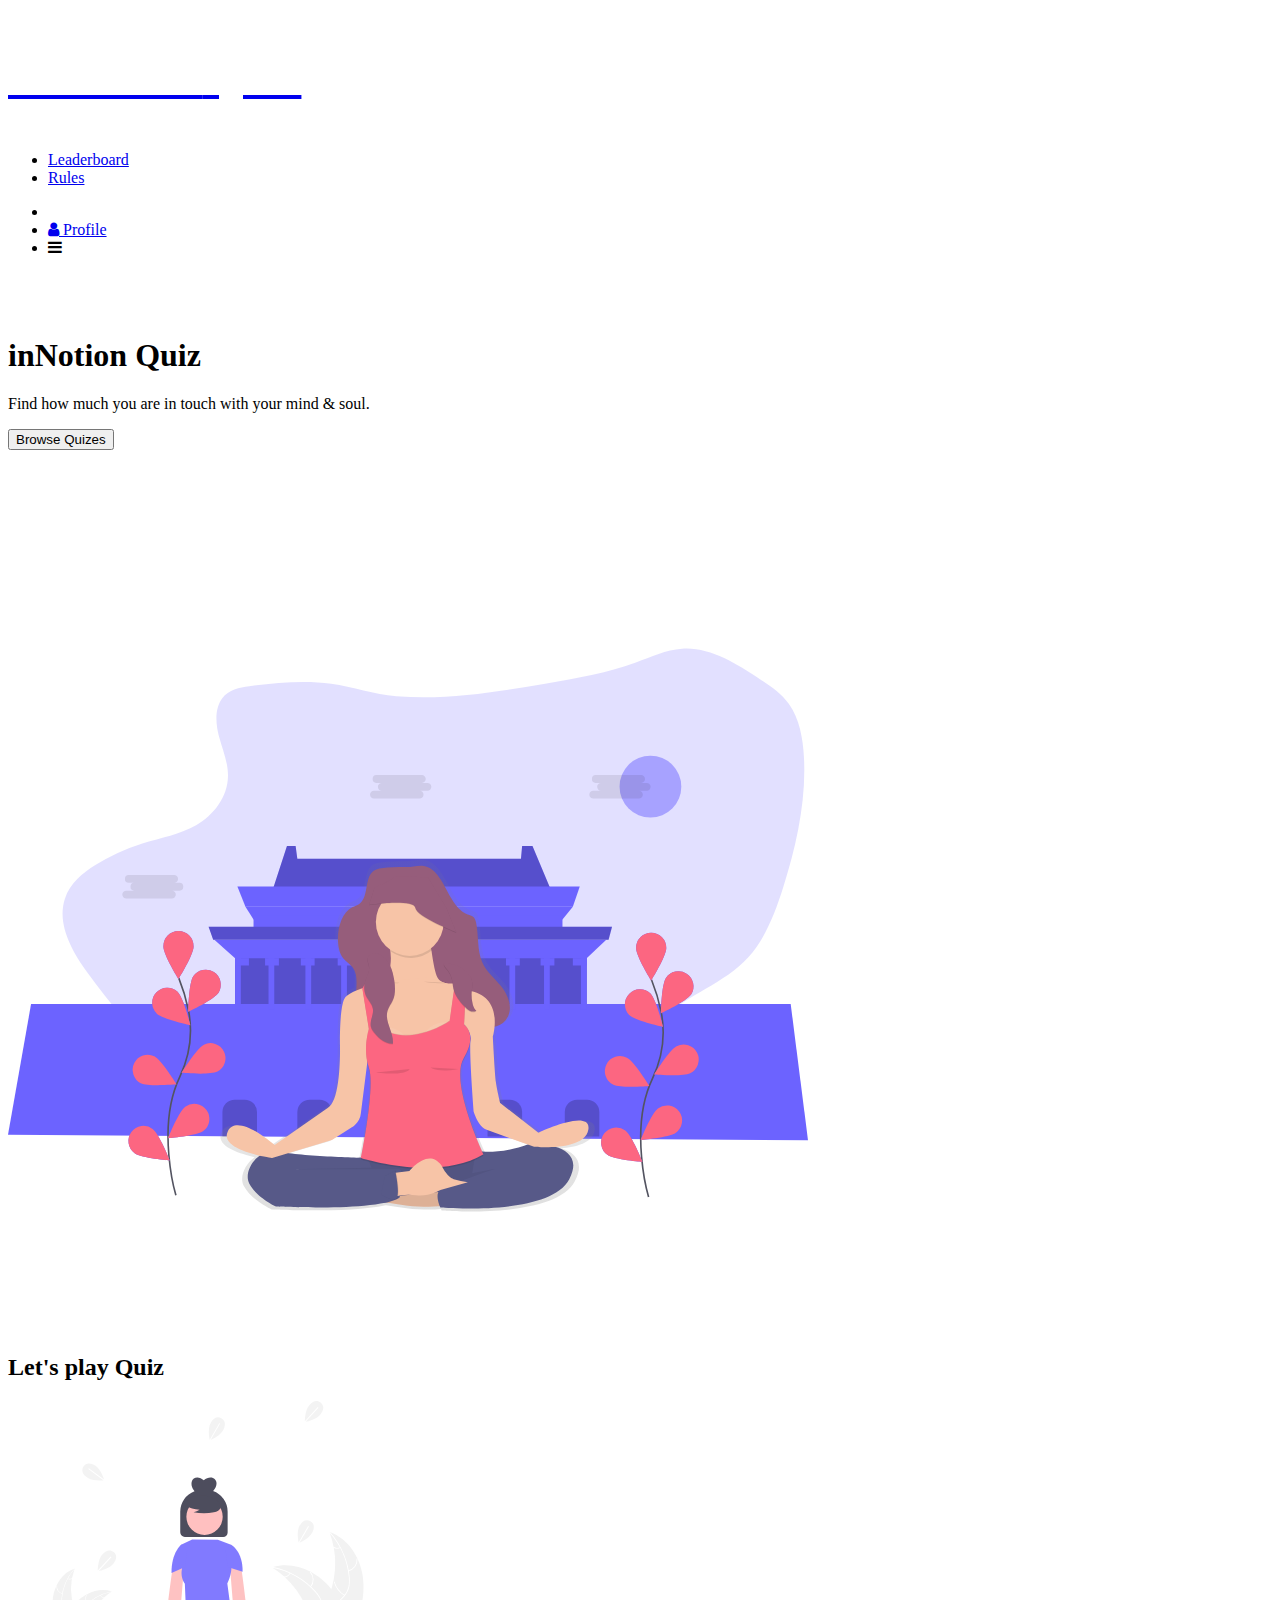
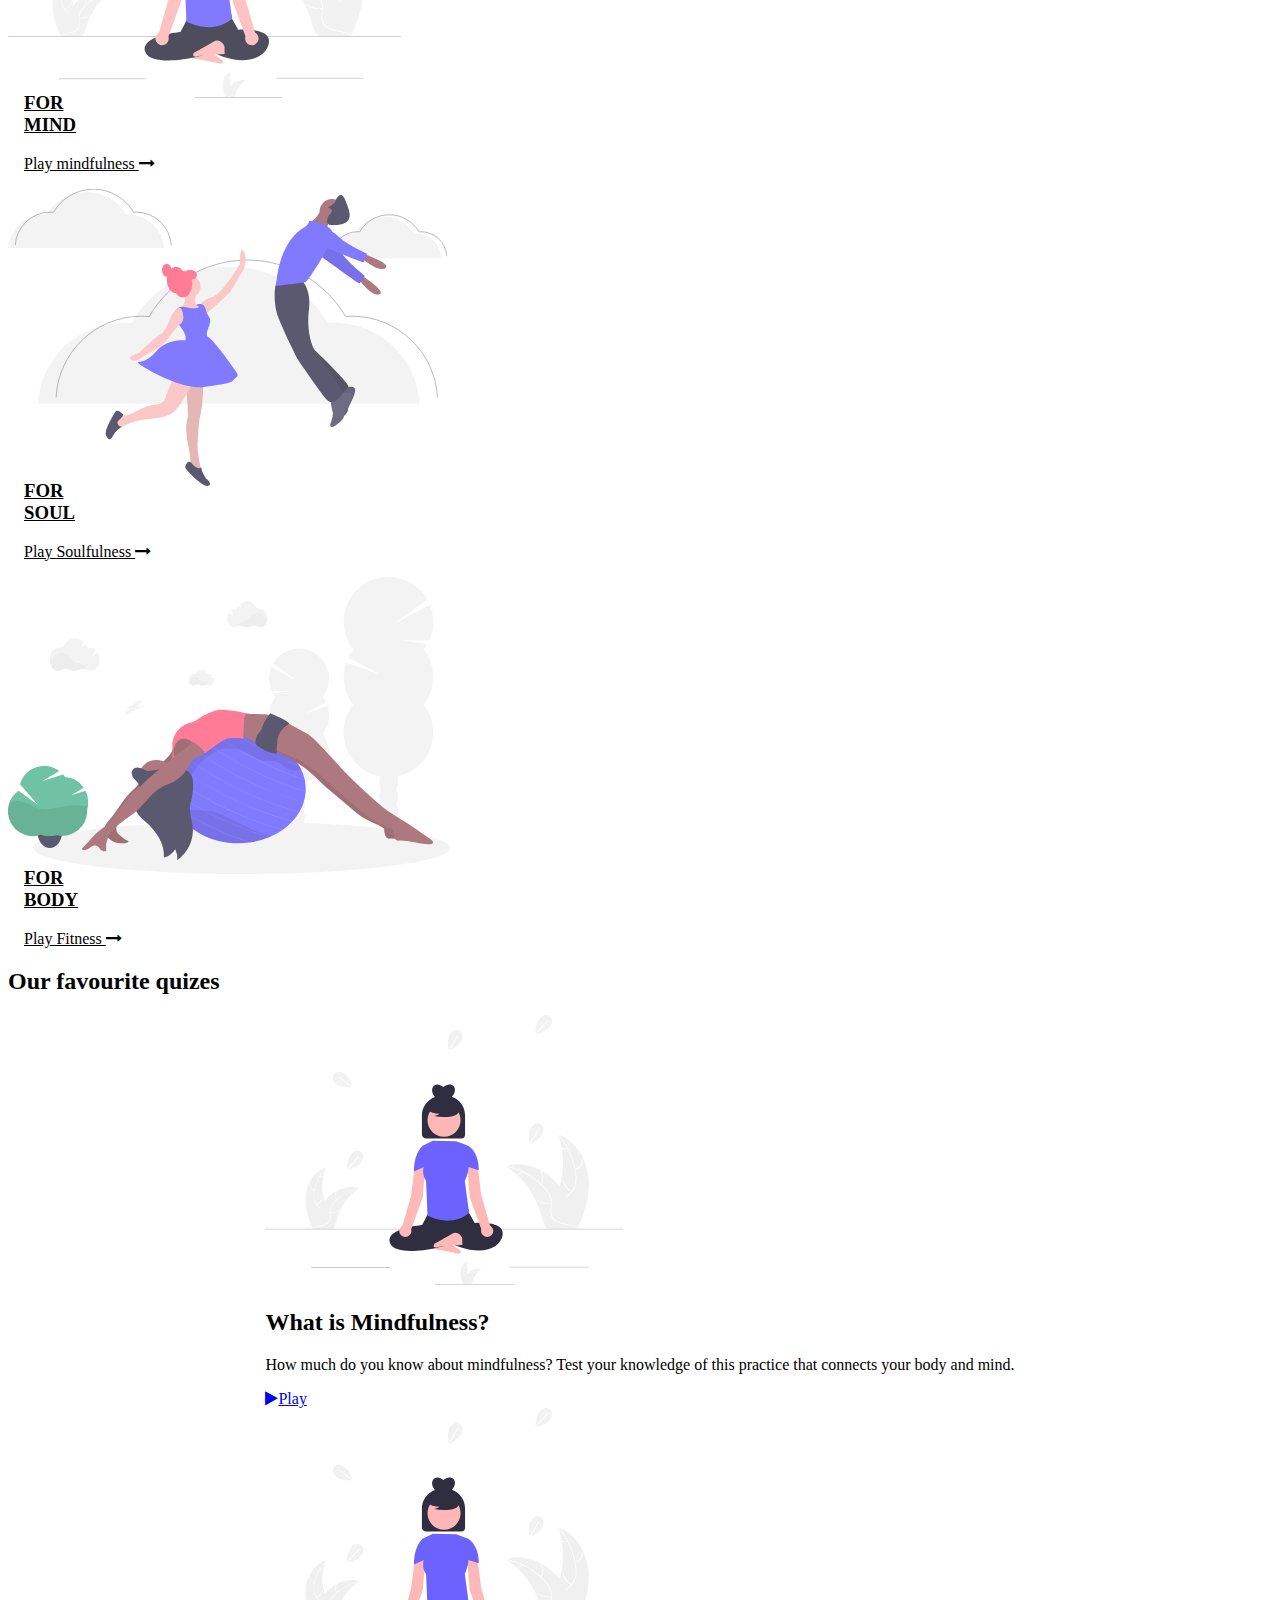
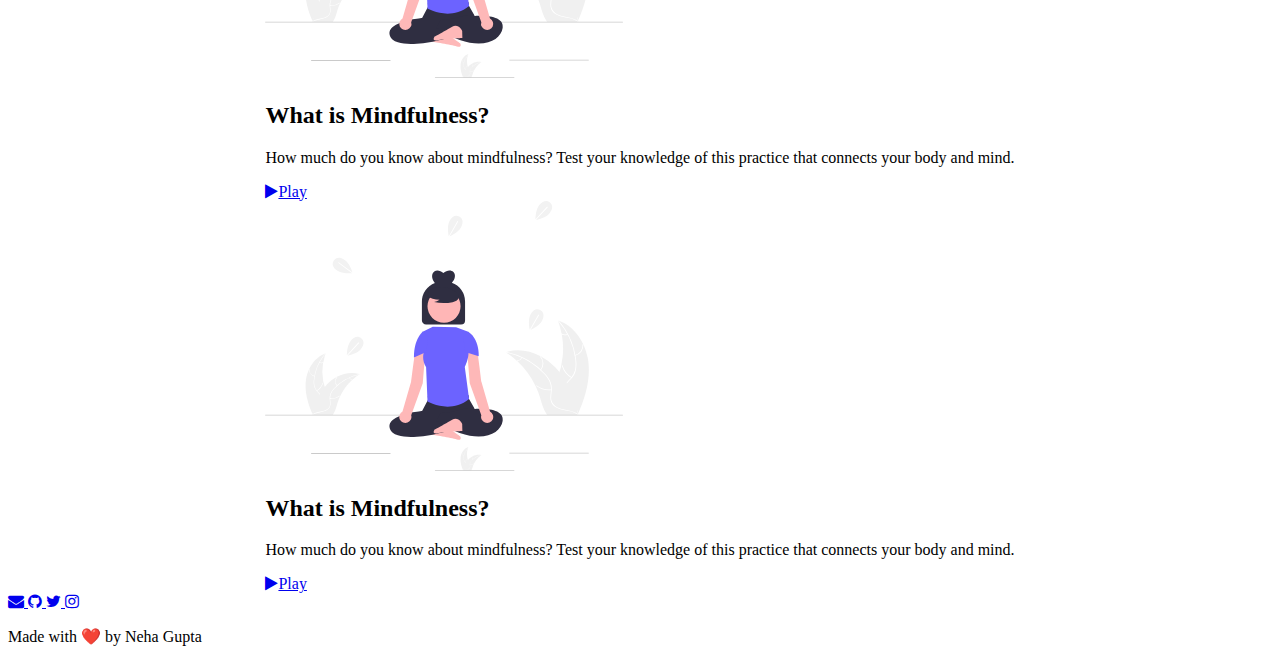
<file: index.html>
<!DOCTYPE html>
<html lang="en">
  <head>
    <meta charset="UTF-8" />
    <meta http-equiv="X-UA-Compatible" content="IE=edge" />
    <meta name="viewport" content="width=device-width, initial-scale=1.0" />
    <link rel="stylesheet" href="https://cdnjs.cloudflare.com/ajax/libs/font-awesome/4.7.0/css/font-awesome.css" />
    <link rel="stylesheet" href="https://innotion-ui-library.netlify.app/in-notion.css" />
    <link rel="stylesheet" href="global.css" />
    <script src="scripts/app.js" defer></script>
    <title>inNotion Quiz</title>
  </head>
  <body class="content">
    <div class="header header-grid fixed-header row-flex">
      <nav class="navbar row-flex">
        <a class="m-l-3" href="/"
          ><h3 class="logo">in.notion <span class="text-shd">Quiz</span></h3></a
        >
        <ul class="nav-items row-flex no-bullet">
          <li class="btn nav-link-btn h3 m-v-2 m-r-3"><a href="javascript:void(0)">Leaderboard</a></li>
          <li class="btn nav-link-btn h3 m-v-2 m-r-3"><a href="pages/rules.html">Rules</a></li>
        </ul>

        <ul class="row-flex no-bullet">
          <li class="dark-mode icon-toggle icon-btn rd-bdr grid-ctr colored-text m-r-3"></li>
          <li class="nav-icon-btn icon-btn rd-bdr grid-ctr wt-text m-r-3">
            <a href="pages/signin.html" class="grid-ctr">
              <i class="fa fa-user" aria-hidden="true"></i>
              <span class="nav-icon-text h6 cursor wt-text">Profile</span>
            </a>
          </li>
          <li class="hamburger icon-toggle icon-btn rd-bdr grid-ctr colored-text m-r-3">
            <i class="fa fa-bars" aria-hidden="true"></i>
          </li>
        </ul>
      </nav>
    </div>
    <header class="site-header row-flex p-t-3 p-h-1 m-b-5">
      <div class="introduction m-h-1">
        <h1 class="title lg-text">inNotion <span class="colored-text lg-text bg h1 text-stroke">Quiz</span></h1>
        <p class="description h3 m-t-3">Find how much you are in touch with your mind & soul.</p>
        <a href="#categories"><button class="btn primary-btn m-v-2">Browse Quizes</button></a>
      </div>
      <img class="site-img" src="assets/mindfulness.svg" alt="mindfulness" />
    </header>
    <main class="m-auto">
      <section id="categories" class="section centered-text grid-ctr w-95p m-t-3 m-b-5">
        <h2 class="title colored-text h1 m-v-1">
          <span class="circle"></span>Let's play <span class="complementary-color-text">Quiz</span>
        </h2>
        <div class="quiz-category-container grid-3-col full-wd m-v-2 m-b-5">
          <a href="pages/rules.html" class="quiz-category-item cursor left-text p-2 m-v-2 m-h-3">
            <div class="quiz-category-media">
              <img class="quiz-category-img" src="assets/meditation.svg" alt="meditation" />
            </div>
            <div class="quiz-category-action">
              <h3 class="title quiz-categorys-title left-text h1">FOR <br />MIND</h3>
              <p class="cursor quiz-category-btn green-content w-80p h3 p-05">
                Play mindfulness <i class="fa fa-long-arrow-right" aria-hidden="true"></i>
              </p>
            </div>
          </a>
          <a href="pages/rules.html" class="quiz-category-item cursor left-text p-2 m-v-2 m-h-3">
            <div class="quiz-category-media">
              <img class="quiz-category-img" src="assets/fly.svg" alt="fly" />
            </div>
            <div class="quiz-category-action">
              <h3 class="title quiz-categorys-title left-text h1">FOR <br />SOUL</h3>
              <p class="cursor quiz-category-btn yellow-content w-80p h3 p-05">
                Play Soulfulness <i class="fa fa-long-arrow-right" aria-hidden="true"></i>
              </p>
            </div>
          </a>
          <a href="pages/rules.html" class="quiz-category-item cursor left-text p-2 m-v-2 m-h-3">
            <div class="quiz-category-media">
              <img class="quiz-category-img" src="assets/stability.svg" alt="stability" />
            </div>
            <div class="quiz-category-action">
              <h3 class="title quiz-categorys-title left-text h1">FOR <br />BODY</h3>
              <p class="cursor quiz-category-btn blue-content w-80p h3 p-05">
                Play Fitness <i class="fa fa-long-arrow-right" aria-hidden="true"></i>
              </p>
            </div>
          </a>
        </div>
      </section>
      <section class="section games-section centered-text grid-ctr">
        <h2 class="title colored-text h1 m-v-2"><span class="circle"></span>Our favourite quizes</h2>
        <div class="container games-grid grid-resp-col w-80p p-v-2">
          <div class="card vd-card left-text col-flex flex-start w-30rm m-2">
            <img class="card-img full-wd" src="assets/meditation.svg" alt="meditation" />
            <div class="card-header-text col-flex flex-start text-wrap p-2">
              <h2 class="card-title colored-text h3 m-b-1">What is Mindfulness?</h2>
              <p class="sub-heading m-b-1">
                How much do you know about mindfulness? Test your knowledge of this practice that connects your body and
                mind.
              </p>
            </div>
            <div class="card-actions p-2 row-flex full-wd">
              <div class="card-btns">
                <a href="pages/rules.html" class="btn primary-btn m-r-1">
                  <i class="fa fa-play" aria-hidden="true"></i><span class="p-l-1">Play</span>
                </a>
              </div>
            </div>
          </div>
          <div class="card vd-card left-text col-flex flex-start w-30rm m-2">
            <img class="card-img full-wd" src="assets/meditation.svg" alt="meditation" />
            <div class="card-header-text col-flex flex-start text-wrap p-2">
              <h2 class="card-title colored-text h3 m-b-1">What is Mindfulness?</h2>
              <p class="sub-heading m-b-1">
                How much do you know about mindfulness? Test your knowledge of this practice that connects your body and
                mind.
              </p>
            </div>
            <div class="card-actions p-2 row-flex full-wd">
              <div class="card-btns">
                <a href="pages/rules.html" class="btn primary-btn m-r-1">
                  <i class="fa fa-play" aria-hidden="true"></i><span class="p-l-1">Play</span>
                </a>
              </div>
            </div>
          </div>
          <div class="card vd-card left-text col-flex flex-start w-30rm m-2">
            <img class="card-img full-wd" src="assets/meditation.svg" alt="meditation" />
            <div class="card-header-text col-flex flex-start text-wrap p-2">
              <h2 class="card-title colored-text h3 m-b-1">What is Mindfulness?</h2>
              <p class="sub-heading m-b-1">
                How much do you know about mindfulness? Test your knowledge of this practice that connects your body and
                mind.
              </p>
            </div>
            <div class="card-actions p-2 row-flex full-wd">
              <div class="card-btns">
                <a href="pages/rules.html" class="btn primary-btn m-r-1">
                  <i class="fa fa-play" aria-hidden="true"></i><span class="p-l-1">Play</span>
                </a>
              </div>
            </div>
          </div>
        </div>
      </section>
    </main>
    <footer class="quiz-footer p-3 m-t-3 row-flex no-wrap">
      <div class="contact-socials m-v-1 m-r-3">
        <a class="icon-btn footer-icon sub-heading p-1" href="mailto:nehaguptang.ng@gmail.com">
          <i class="fa fa-envelope" title="envelope" alt="envelope"></i>
        </a>
        <a class="icon-btn footer-icon sub-heading p-1" href="https://www.github.com/nayyyhaa">
          <i class="fa fa-github" title="github" alt="github"></i>
        </a>
        <a class="icon-btn footer-icon sub-heading p-1" href="https://www.twitter.com/nayyyhaa">
          <i class="fa fa-twitter" title="twitter" alt="twitter"></i>
        </a>
        <a class="icon-btn footer-icon sub-heading p-1" href="https://www.instagram.com/nehacode">
          <i class="fa fa-instagram" title="instagram" alt="instagram"></i>
        </a>
      </div>
      <p>Made with ❤️ by Neha Gupta</p>
    </footer>
  </body>
</html>
</file>
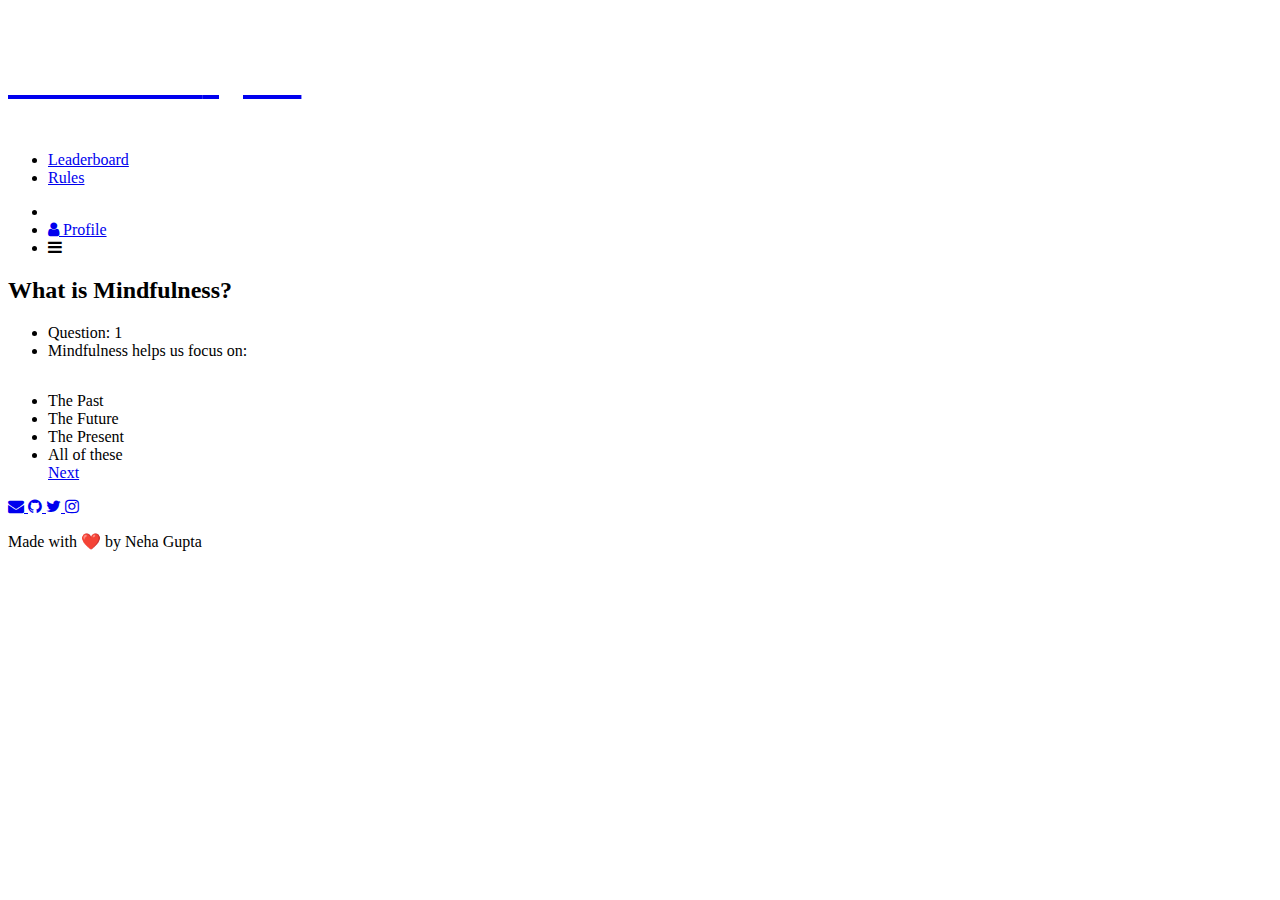
<file: pages/question.html>
<!DOCTYPE html>
<html lang="en">
  <head>
    <meta charset="UTF-8" />
    <meta http-equiv="X-UA-Compatible" content="IE=edge" />
    <meta name="viewport" content="width=device-width, initial-scale=1.0" />
    <link rel="stylesheet" href="https://cdnjs.cloudflare.com/ajax/libs/font-awesome/4.7.0/css/font-awesome.css" />
    <link rel="stylesheet" href="https://innotion-ui-library.netlify.app/in-notion.css" />
    <link rel="stylesheet" href="../global.css" />
    <script src="../scripts/app.js" defer></script>
    <script src="../scripts/question.js" defer></script>
    <title>inNotion Quiz | Sign Up</title>
  </head>
  <body class="content">
    <div class="header header-grid fixed-header row-flex">
      <nav class="navbar row-flex">
        <a class="m-l-3" href="/"
          ><h3 class="logo">in.notion <span class="text-shd">Quiz</span></h3></a
        >
        <ul class="nav-items row-flex no-bullet">
          <li class="btn nav-link-btn h3 m-v-2 m-r-3"><a href="javascript:void(0)">Leaderboard</a></li>
          <li class="btn nav-link-btn h3 m-v-2 m-r-3"><a href="rules.html">Rules</a></li>
        </ul>

        <ul class="row-flex no-bullet">
          <li class="dark-mode icon-toggle icon-btn rd-bdr grid-ctr colored-text m-r-3"></li>
          <li class="nav-icon-btn icon-btn rd-bdr grid-ctr wt-text m-r-3">
            <a href="signin.html" class="grid-ctr">
              <i class="fa fa-user" aria-hidden="true"></i>
              <span class="nav-icon-text h6 cursor wt-text">Profile</span>
            </a>
          </li>
          <li class="hamburger icon-toggle icon-btn rd-bdr grid-ctr colored-text m-r-3">
            <i class="fa fa-bars" aria-hidden="true"></i>
          </li>
        </ul>
      </nav>
    </div>
    <main class="form-content full-wd grid-ctr m-auto p-h-2 p-v-5">
      <h2 class="title colored-text h1 m-v-2 centered-text"><span class="circle"></span>What is Mindfulness?</h2>
      <div class="form-card w-50rm col-flex">
        <ul class="card question-card left-text no-bullet row-flex text-wrap box-shd w-50rm m-v-2 p-h-2 p-v-4">
          <li class="sub-heading left-text w-95p m-b-1">Question: 1</li>
          <li class="question w-95p m-b-2">Mindfulness helps us focus on:</li>
          <li class="option cursor w-95p p-1 m-b-1">The Past</li>
          <li class="option cursor w-95p p-1 m-b-1">The Future</li>
          <li class="option cursor w-95p p-1 m-b-1">The Present</li>
          <li class="option cursor w-95p p-1 m-b-1">All of these</li>
          <a href="result.html" class="btn primary-btn centered-text w-95p m-h-1">
            <span>Next</span>
          </a>
        </ul>
      </div>
    </main>
    <footer class="quiz-footer p-3 m-t-3 row-flex no-wrap">
      <div class="contact-socials m-v-1 m-r-3">
        <a class="icon-btn footer-icon sub-heading p-1" href="mailto:nehaguptang.ng@gmail.com">
          <i class="fa fa-envelope" title="envelope" alt="envelope"></i>
        </a>
        <a class="icon-btn footer-icon sub-heading p-1" href="https://www.github.com/nayyyhaa">
          <i class="fa fa-github" title="github" alt="github"></i>
        </a>
        <a class="icon-btn footer-icon sub-heading p-1" href="https://www.twitter.com/nayyyhaa">
          <i class="fa fa-twitter" title="twitter" alt="twitter"></i>
        </a>
        <a class="icon-btn footer-icon sub-heading p-1" href="https://www.instagram.com/nehacode">
          <i class="fa fa-instagram" title="instagram" alt="instagram"></i>
        </a>
      </div>
      <p>Made with ❤️ by Neha Gupta</p>
    </footer>
  </body>
</html>
</file>
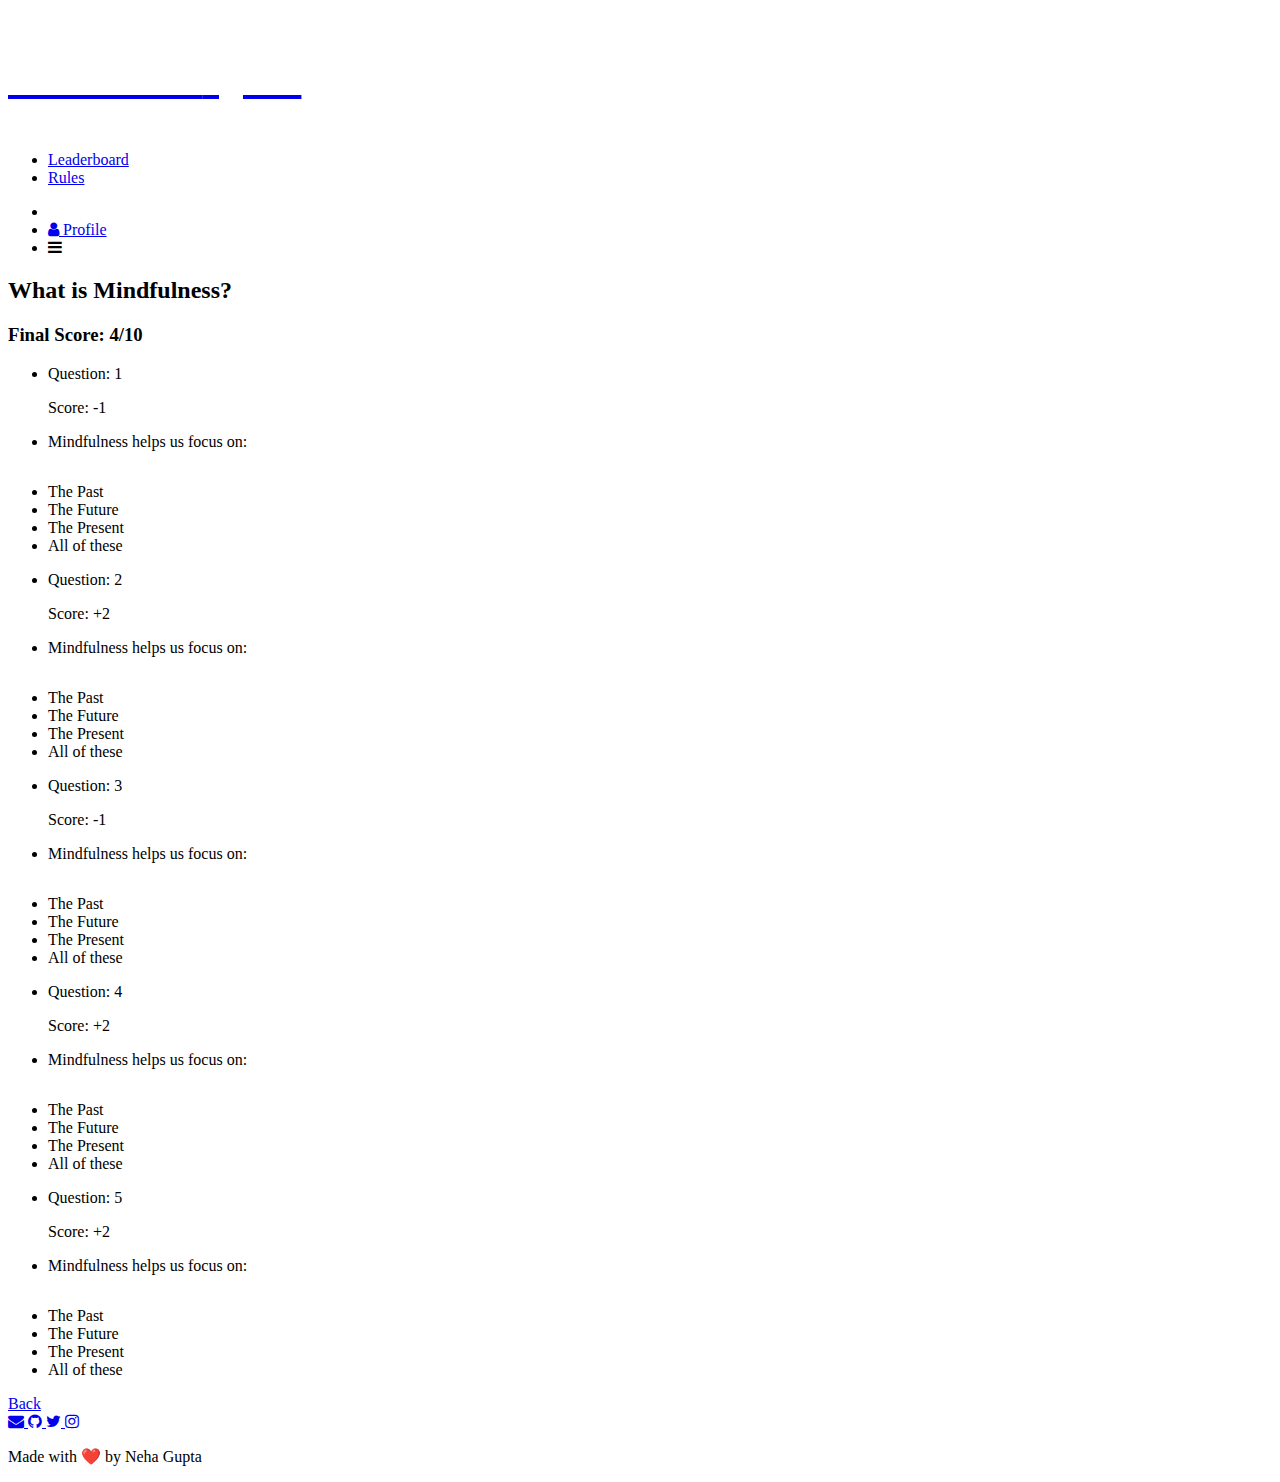
<file: pages/result.html>
<!DOCTYPE html>
<html lang="en">
  <head>
    <meta charset="UTF-8" />
    <meta http-equiv="X-UA-Compatible" content="IE=edge" />
    <meta name="viewport" content="width=device-width, initial-scale=1.0" />
    <link rel="stylesheet" href="https://cdnjs.cloudflare.com/ajax/libs/font-awesome/4.7.0/css/font-awesome.css" />
    <link rel="stylesheet" href="https://innotion-ui-library.netlify.app/in-notion.css" />
    <link rel="stylesheet" href="../global.css" />
    <script src="../scripts/app.js" defer></script>
    <title>inNotion Quiz | Sign Up</title>
  </head>
  <body class="content">
    <div class="header header-grid fixed-header row-flex">
      <nav class="navbar row-flex">
        <a class="m-l-3" href="/"
          ><h3 class="logo">in.notion <span class="text-shd">Quiz</span></h3></a
        >
        <ul class="nav-items row-flex no-bullet">
          <li class="btn nav-link-btn h3 m-v-2 m-r-3"><a href="javascript:void(0)">Leaderboard</a></li>
          <li class="btn nav-link-btn h3 m-v-2 m-r-3"><a href="rules.html">Rules</a></li>
        </ul>

        <ul class="row-flex no-bullet">
          <li class="dark-mode icon-toggle icon-btn rd-bdr grid-ctr colored-text m-r-3"></li>
          <li class="nav-icon-btn icon-btn rd-bdr grid-ctr wt-text m-r-3">
            <a href="signin.html" class="grid-ctr">
              <i class="fa fa-user" aria-hidden="true"></i>
              <span class="nav-icon-text h6 cursor wt-text">Profile</span>
            </a>
          </li>
          <li class="hamburger icon-toggle icon-btn rd-bdr grid-ctr colored-text m-r-3">
            <i class="fa fa-bars" aria-hidden="true"></i>
          </li>
        </ul>
      </nav>
    </div>
    <main class="form-content full-wd grid-ctr m-auto p-h-2 p-v-5">
      <h2 class="title colored-text m-v-1"><span class="circle"></span>What is Mindfulness?</h2>
      <h3 class="h2 m-v-2">Final Score: 4/10</h3>
      <div class="form-card w-50rm col-flex">
        <ul class="card question-card left-text no-bullet row-flex text-wrap box-shd w-50rm m-v-2 p-h-2 p-v-4">
          <li class="questions-heading w-95p m-b-1 row-flex">
            <p class="sub-heading">Question: 1</p>
            <p class="sub-heading">Score: <span class="red-text">-1</span></p>
          </li>
          <li class="question w-95p m-b-2">Mindfulness helps us focus on:</li>
          <li class="w-95p red-content p-1 m-b-1">The Past</li>
          <li class="option w-95p p-1 m-b-1">The Future</li>
          <li class="w-95p green-content p-1 m-b-1">The Present</li>
          <li class="option w-95p p-1 m-b-1">All of these</li>
        </ul>
        <ul class="card question-card left-text no-bullet row-flex text-wrap box-shd w-50rm m-v-2 p-h-2 p-v-4">
          <li class="questions-heading w-95p m-b-1 row-flex">
            <p class="sub-heading">Question: 2</p>
            <p class="sub-heading">Score: <span class="green-text">+2</span></p>
          </li>
          <li class="question w-95p m-b-2">Mindfulness helps us focus on:</li>
          <li class="option w-95p p-1 m-b-1">The Past</li>
          <li class="option w-95p p-1 m-b-1">The Future</li>
          <li class="w-95p green-content p-1 m-b-1">The Present</li>
          <li class="option w-95p p-1 m-b-1">All of these</li>
        </ul>
        <ul class="card question-card left-text no-bullet row-flex text-wrap box-shd w-50rm m-v-2 p-h-2 p-v-4">
          <li class="questions-heading w-95p m-b-1 row-flex">
            <p class="sub-heading">Question: 3</p>
            <p class="sub-heading">Score: <span class="red-text">-1</span></p>
          </li>
          <li class="question w-95p m-b-2">Mindfulness helps us focus on:</li>
          <li class="w-95p red-content p-1 m-b-1">The Past</li>
          <li class="option w-95p p-1 m-b-1">The Future</li>
          <li class="w-95p green-content p-1 m-b-1">The Present</li>
          <li class="option w-95p p-1 m-b-1">All of these</li>
        </ul>
        <ul class="card question-card left-text no-bullet row-flex text-wrap box-shd w-50rm m-v-2 p-h-2 p-v-4">
          <li class="questions-heading w-95p m-b-1 row-flex">
            <p class="sub-heading">Question: 4</p>
            <p class="sub-heading">Score: <span class="green-text">+2</span></p>
          </li>
          <li class="question w-95p m-b-2">Mindfulness helps us focus on:</li>
          <li class="option w-95p p-1 m-b-1">The Past</li>
          <li class="option w-95p p-1 m-b-1">The Future</li>
          <li class="w-95p green-content p-1 m-b-1">The Present</li>
          <li class="option w-95p p-1 m-b-1">All of these</li>
        </ul>
        <ul class="card question-card left-text no-bullet row-flex text-wrap box-shd w-50rm m-v-2 p-h-2 p-v-4">
          <li class="questions-heading w-95p m-b-1 row-flex">
            <p class="sub-heading">Question: 5</p>
            <p class="sub-heading">Score: <span class="green-text">+2</span></p>
          </li>
          <li class="question w-95p m-b-2">Mindfulness helps us focus on:</li>
          <li class="option w-95p p-1 m-b-1">The Past</li>
          <li class="option w-95p p-1 m-b-1">The Future</li>
          <li class="w-95p green-content p-1 m-b-1">The Present</li>
          <li class="option w-95p p-1 m-b-1">All of these</li>
        </ul>
        <a href="/" class="btn primary-btn centered-text w-80p m-t-3">
          <span>Back</span>
        </a>
      </div>
    </main>
    <footer class="quiz-footer p-3 m-t-3 row-flex no-wrap">
      <div class="contact-socials m-v-1 m-r-3">
        <a class="icon-btn footer-icon sub-heading p-1" href="mailto:nehaguptang.ng@gmail.com">
          <i class="fa fa-envelope" title="envelope" alt="envelope"></i>
        </a>
        <a class="icon-btn footer-icon sub-heading p-1" href="https://www.github.com/nayyyhaa">
          <i class="fa fa-github" title="github" alt="github"></i>
        </a>
        <a class="icon-btn footer-icon sub-heading p-1" href="https://www.twitter.com/nayyyhaa">
          <i class="fa fa-twitter" title="twitter" alt="twitter"></i>
        </a>
        <a class="icon-btn footer-icon sub-heading p-1" href="https://www.instagram.com/nehacode">
          <i class="fa fa-instagram" title="instagram" alt="instagram"></i>
        </a>
      </div>
      <p>Made with ❤️ by Neha Gupta</p>
    </footer>
  </body>
</html>
</file>
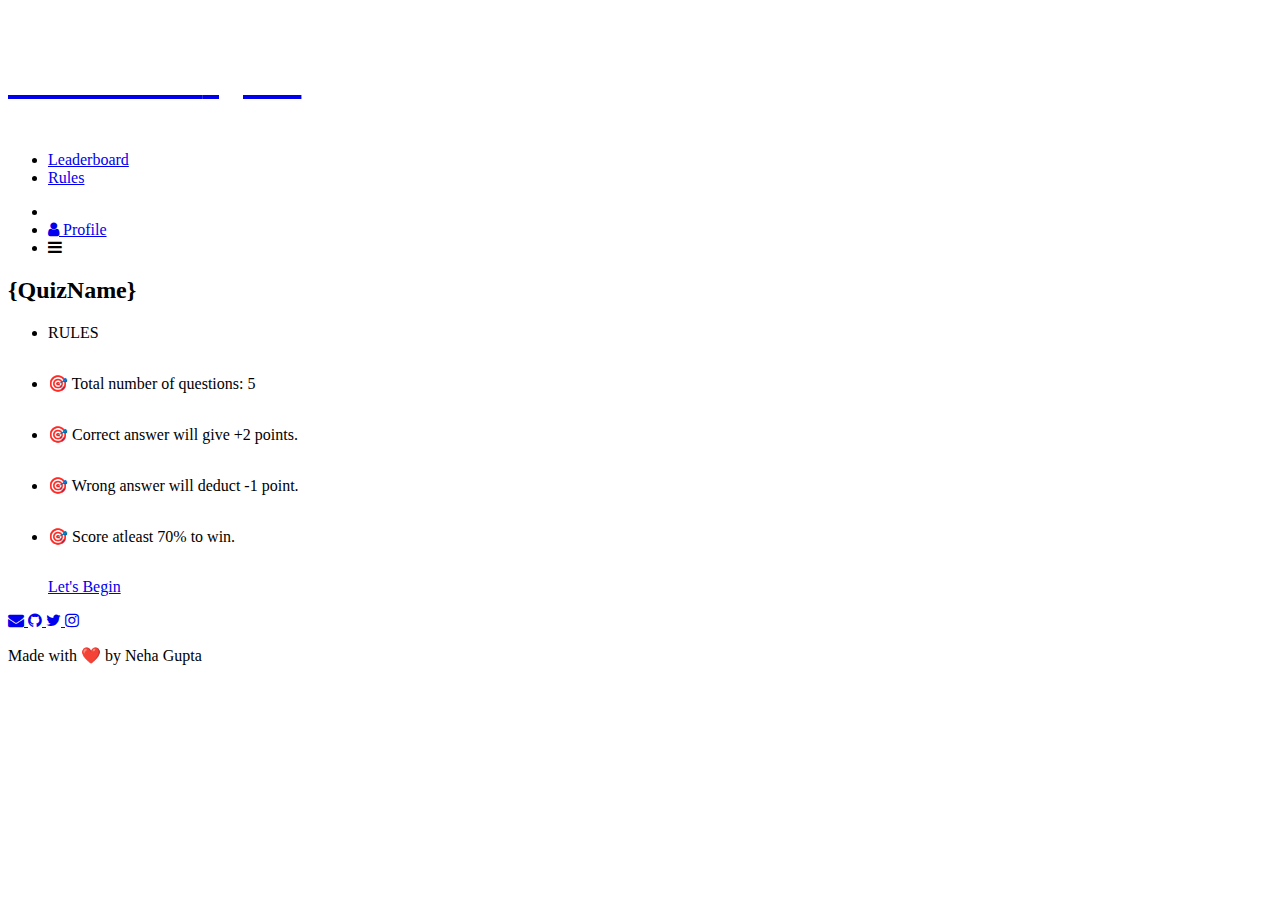
<file: pages/rules.html>
<!DOCTYPE html>
<html lang="en">
  <head>
    <meta charset="UTF-8" />
    <meta http-equiv="X-UA-Compatible" content="IE=edge" />
    <meta name="viewport" content="width=device-width, initial-scale=1.0" />
    <link rel="stylesheet" href="https://cdnjs.cloudflare.com/ajax/libs/font-awesome/4.7.0/css/font-awesome.css" />
    <link rel="stylesheet" href="https://innotion-ui-library.netlify.app/in-notion.css" />
    <link rel="stylesheet" href="../global.css" />
    <script src="../scripts/app.js" defer></script>
    <script src="../scripts/login.js" defer></script>
    <title>inNotion Quiz | Rules</title>
  </head>
  <body class="content">
    <div class="header header-grid fixed-header row-flex">
      <nav class="navbar row-flex">
        <a class="m-l-3" href="/"
          ><h3 class="logo">in.notion <span class="text-shd">Quiz</span></h3></a
        >
        <ul class="nav-items row-flex no-bullet">
          <li class="btn nav-link-btn h3 m-v-2 m-r-3"><a href="javascript:void(0)">Leaderboard</a></li>
          <li class="btn nav-link-btn h3 m-v-2 m-r-3"><a href="javascript:void(0)">Rules</a></li>
        </ul>

        <ul class="row-flex no-bullet">
          <li class="dark-mode icon-toggle icon-btn rd-bdr grid-ctr colored-text m-r-3"></li>
          <li class="nav-icon-btn icon-btn rd-bdr grid-ctr wt-text m-r-3">
            <a href="signin.html" class="grid-ctr">
              <i class="fa fa-user" aria-hidden="true"></i>
              <span class="nav-icon-text h6 cursor wt-text">Profile</span>
            </a>
          </li>
          <li class="hamburger icon-toggle icon-btn rd-bdr grid-ctr colored-text m-r-3">
            <i class="fa fa-bars" aria-hidden="true"></i>
          </li>
        </ul>
      </nav>
    </div>
    <main class="form-content full-wd grid-ctr m-auto p-v-5">
      <h2 class="title colored-text h1 m-v-2"><span class="circle"></span>{QuizName}</h2>
      <div class="form-card w-40rm col-flex">
        <ul class="card left-text no-bullet row-flex text-wrap box-shd w-40rm p-h-2 p-v-4">
          <li class="colored-text h2 title m-b-2">RULES</li>
          <li class="w-95p m-b-2">🎯 Total number of questions: 5</li>
          <li class="w-95p m-b-2">🎯 Correct answer will give <span class="green-text">+2 points</span>.</li>
          <li class="w-95p m-b-2">🎯 Wrong answer will deduct <span class="red-text">-1 point</span>.</li>
          <li class="w-95p m-b-2">🎯 Score atleast 70% to win.</li>
          <a href="question.html" class="btn primary-btn centered-text w-95p m-h-1">
            <span>Let's Begin</span>
          </a>
        </ul>
      </div>
    </main>
    <footer class="quiz-footer p-3 m-t-3 row-flex no-wrap">
      <div class="contact-socials m-v-1 m-r-3">
        <a class="icon-btn footer-icon sub-heading p-1" href="mailto:nehaguptang.ng@gmail.com">
          <i class="fa fa-envelope" title="envelope" alt="envelope"></i>
        </a>
        <a class="icon-btn footer-icon sub-heading p-1" href="https://www.github.com/nayyyhaa">
          <i class="fa fa-github" title="github" alt="github"></i>
        </a>
        <a class="icon-btn footer-icon sub-heading p-1" href="https://www.twitter.com/nayyyhaa">
          <i class="fa fa-twitter" title="twitter" alt="twitter"></i>
        </a>
        <a class="icon-btn footer-icon sub-heading p-1" href="https://www.instagram.com/nehacode">
          <i class="fa fa-instagram" title="instagram" alt="instagram"></i>
        </a>
      </div>
      <p>Made with ❤️ by Neha Gupta</p>
    </footer>
  </body>
</html>
</file>
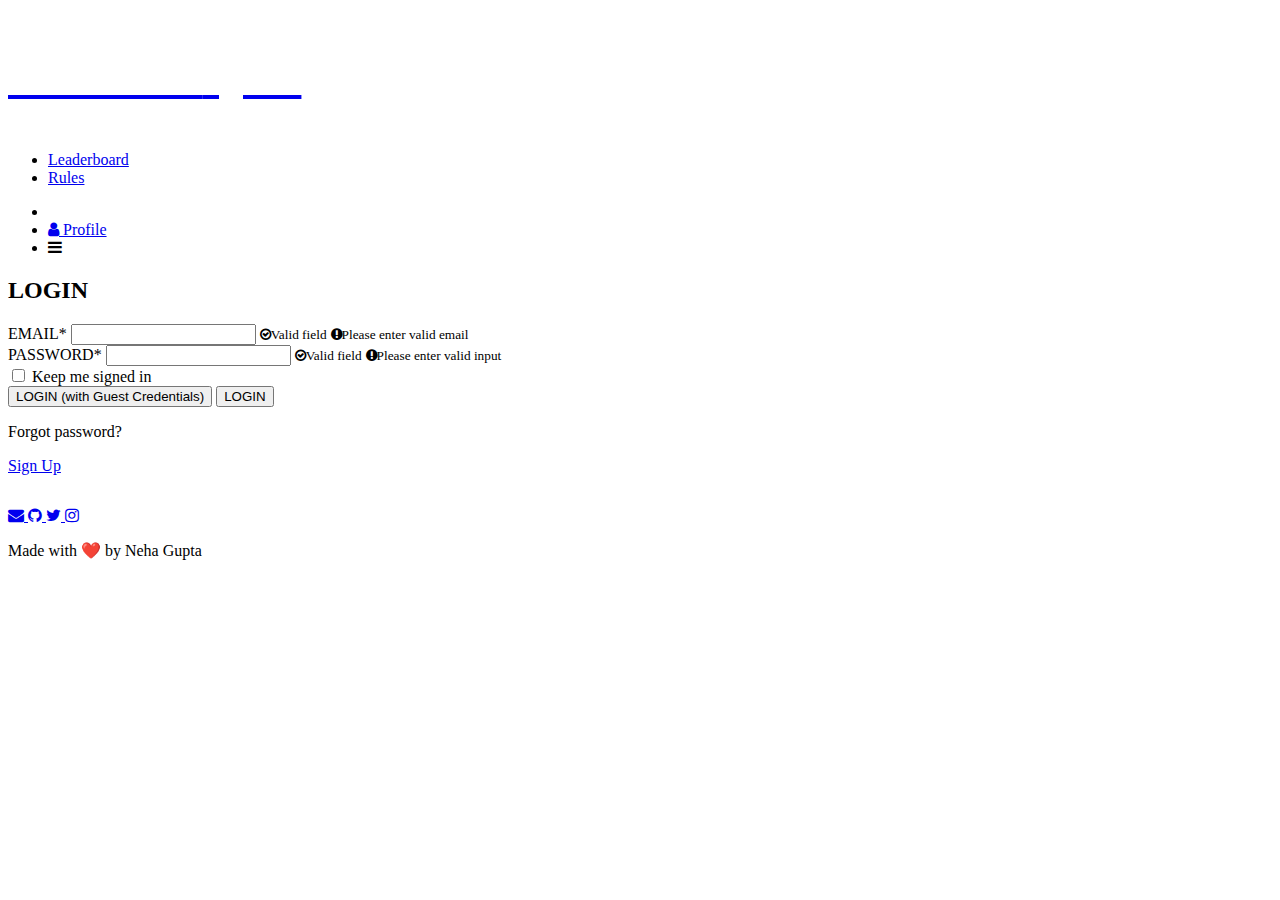
<file: pages/signin.html>
<!DOCTYPE html>
<html lang="en">
  <head>
    <meta charset="UTF-8" />
    <meta http-equiv="X-UA-Compatible" content="IE=edge" />
    <meta name="viewport" content="width=device-width, initial-scale=1.0" />
    <link rel="stylesheet" href="https://cdnjs.cloudflare.com/ajax/libs/font-awesome/4.7.0/css/font-awesome.css" />
    <link rel="stylesheet" href="https://innotion-ui-library.netlify.app/in-notion.css" />
    <link rel="stylesheet" href="../global.css" />
    <script src="../scripts/app.js" defer></script>
    <script src="../scripts/login.js" defer></script>
    <title>inNotion Quiz | Login</title>
  </head>
  <body class="content">
    <div class="header header-grid fixed-header row-flex">
      <nav class="navbar row-flex">
        <a class="m-l-3" href="/"
          ><h3 class="logo">in.notion <span class="text-shd">Quiz</span></h3></a
        >
        <ul class="nav-items row-flex no-bullet">
          <li class="btn nav-link-btn h3 m-v-2 m-r-3"><a href="javascript:void(0)">Leaderboard</a></li>
          <li class="btn nav-link-btn h3 m-v-2 m-r-3"><a href="rules.html">Rules</a></li>
        </ul>

        <ul class="row-flex no-bullet">
          <li class="dark-mode icon-toggle icon-btn rd-bdr grid-ctr colored-text m-r-3"></li>
          <li class="nav-icon-btn icon-btn rd-bdr grid-ctr wt-text m-r-3">
            <a href="signin.html" class="grid-ctr">
              <i class="fa fa-user" aria-hidden="true"></i>
              <span class="nav-icon-text h6 cursor wt-text">Profile</span>
            </a>
          </li>
          <li class="hamburger icon-toggle icon-btn rd-bdr grid-ctr colored-text m-r-3">
            <i class="fa fa-bars" aria-hidden="true"></i>
          </li>
        </ul>
      </nav>
    </div>
    <main class="login-content full-wd grid-ctr m-auto p-h-2 p-v-5">
      <h2 class="title colored-text h1 m-v-2"><span class="circle"></span>LOGIN</h2>
      <div class="login-card w-40rm col-flex">
        <form
          class="card form-card validate-form left-text row-flex text-wrap box-shd w-40rm p-h-1 p-v-2 m-2"
          novalidate=""
        >
          <div class="field col-flex w-95p">
            <label class="m-v-1" for="email">EMAIL<span class="mandatory-field">*</span></label>
            <input type="email" class="input p-07" id="email" required="" />
            <small class="form-validation-msg success-msg green-text"
              ><i class="fa fa-check-circle-o" aria-hidden="true"></i>Valid field</small
            >
            <small class="form-validation-msg error-msg red-text"
              ><i class="fa fa-exclamation-circle" aria-hidden="true"></i>Please enter valid email</small
            >
          </div>
          <div class="field col-flex w-95p">
            <label class="m-v-1" for="upassword">PASSWORD<span class="mandatory-field">*</span></label>
            <input type="password" class="input p-07" id="upassword" required="" />
            <small class="form-validation-msg success-msg green-text"
              ><i class="fa fa-check-circle-o" aria-hidden="true"></i>Valid field</small
            >
            <small class="form-validation-msg error-msg red-text"
              ><i class="fa fa-exclamation-circle" aria-hidden="true"></i>Please enter valid input</small
            >
          </div>
          <div class="field full-wd m-1">
            <input class="checkbox-input m-r-1" type="checkbox" id="terms" required="" />
            <label class="m-v-1" for="terms">Keep me signed in</label>
          </div>
          <button type="submit" class="btn primary-outline-btn w-95p m-1">
            <span>LOGIN (with Guest Credentials)</span>
          </button>
          <button type="submit" class="btn primary-btn w-95p m-1">
            <span>LOGIN</span>
          </button>
        </form>
        <div class="login-actions row-flex m-b-2 full-wd">
          <p class="cursor">Forgot password?</p>
          <p><a href="signup.html" class="colored-text underlined-text">Sign Up</a></p>
        </div>
      </div>
    </main>
    <footer class="quiz-footer p-3 m-t-3 row-flex no-wrap">
      <div class="contact-socials m-v-1 m-r-3">
        <a class="icon-btn footer-icon sub-heading p-1" href="mailto:nehaguptang.ng@gmail.com">
          <i class="fa fa-envelope" title="envelope" alt="envelope"></i>
        </a>
        <a class="icon-btn footer-icon sub-heading p-1" href="https://www.github.com/nayyyhaa">
          <i class="fa fa-github" title="github" alt="github"></i>
        </a>
        <a class="icon-btn footer-icon sub-heading p-1" href="https://www.twitter.com/nayyyhaa">
          <i class="fa fa-twitter" title="twitter" alt="twitter"></i>
        </a>
        <a class="icon-btn footer-icon sub-heading p-1" href="https://www.instagram.com/nehacode">
          <i class="fa fa-instagram" title="instagram" alt="instagram"></i>
        </a>
      </div>
      <p>Made with ❤️ by Neha Gupta</p>
    </footer>
  </body>
</html>
</file>
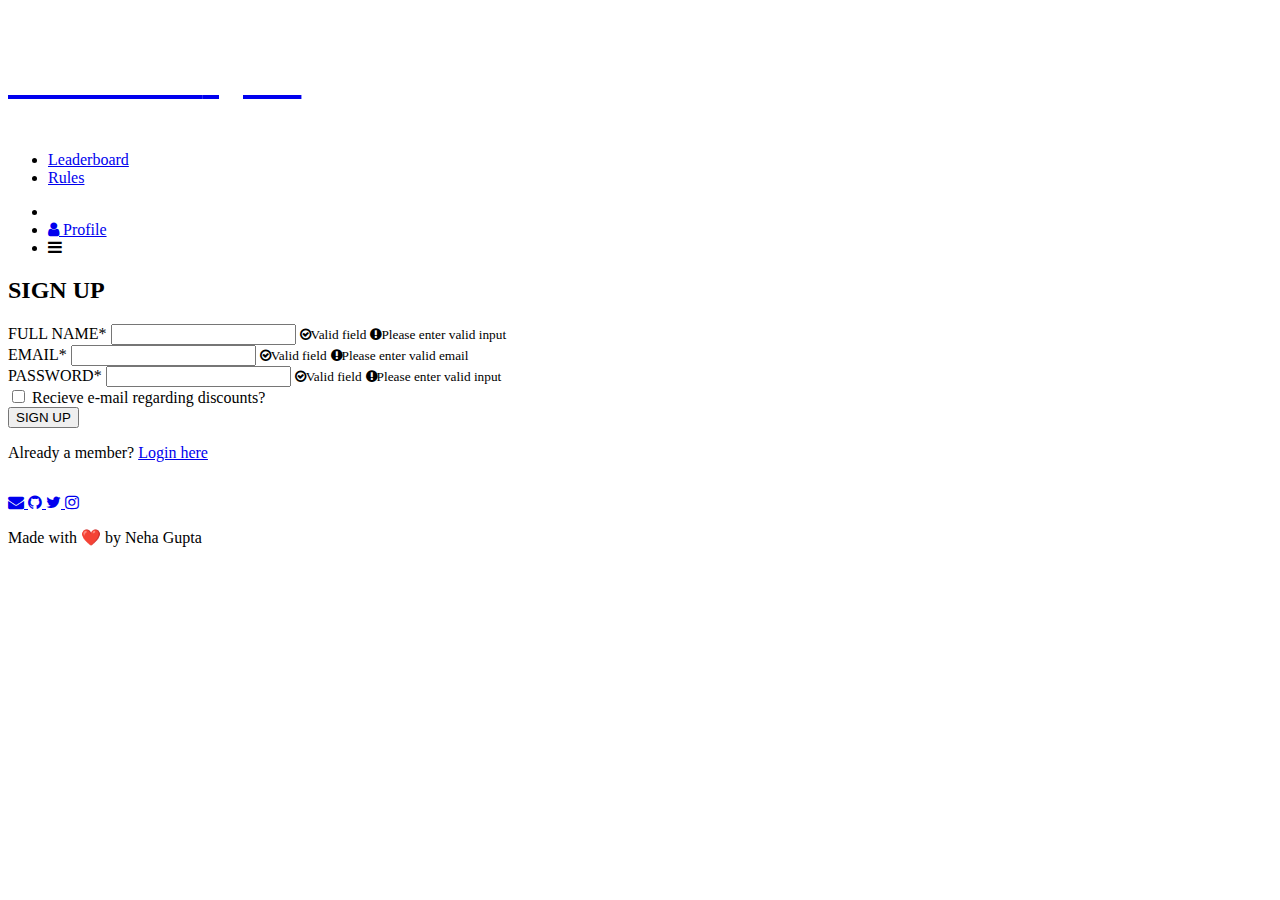
<file: pages/signup.html>
<!DOCTYPE html>
<html lang="en">
  <head>
    <meta charset="UTF-8" />
    <meta http-equiv="X-UA-Compatible" content="IE=edge" />
    <meta name="viewport" content="width=device-width, initial-scale=1.0" />
    <link rel="stylesheet" href="https://cdnjs.cloudflare.com/ajax/libs/font-awesome/4.7.0/css/font-awesome.css" />
    <link rel="stylesheet" href="https://innotion-ui-library.netlify.app/in-notion.css" />
    <link rel="stylesheet" href="../global.css" />
    <script src="../scripts/app.js" defer></script>
    <script src="../scripts/login.js" defer></script>
    <title>inNotion Quiz | Sign Up</title>
  </head>
  <body class="content">
    <div class="header header-grid fixed-header row-flex">
      <nav class="navbar row-flex">
        <a class="m-l-3" href="/"
          ><h3 class="logo">in.notion <span class="text-shd">Quiz</span></h3></a
        >
        <ul class="nav-items row-flex no-bullet">
          <li class="btn nav-link-btn h3 m-v-2 m-r-3"><a href="javascript:void(0)">Leaderboard</a></li>
          <li class="btn nav-link-btn h3 m-v-2 m-r-3"><a href="rules.html">Rules</a></li>
        </ul>

        <ul class="row-flex no-bullet">
          <li class="dark-mode icon-toggle icon-btn rd-bdr grid-ctr colored-text m-r-3"></li>
          <li class="nav-icon-btn icon-btn rd-bdr grid-ctr wt-text m-r-3">
            <a href="signin.html" class="grid-ctr">
              <i class="fa fa-user" aria-hidden="true"></i>
              <span class="nav-icon-text h6 cursor wt-text">Profile</span>
            </a>
          </li>
          <li class="hamburger icon-toggle icon-btn rd-bdr grid-ctr colored-text m-r-3">
            <i class="fa fa-bars" aria-hidden="true"></i>
          </li>
        </ul>
      </nav>
    </div>
    <main class="form-content full-wd grid-ctr m-auto p-h-2 p-v-5">
      <h2 class="title colored-text h1 m-v-2"><span class="circle"></span>SIGN UP</h2>
      <div class="form-card w-40rm col-flex">
        <form
          class="card form-card validate-form left-text row-flex text-wrap box-shd w-40rm p-h-1 p-v-2 m-v-2"
          novalidate=""
        >
          <div class="field col-flex w-95p">
            <label class="m-v-1" for="fname">FULL NAME<span class="mandatory-field">*</span></label>
            <input type="text" class="input p-07" id="fname" required="" />
            <small class="form-validation-msg success-msg green-text"
              ><i class="fa fa-check-circle-o" aria-hidden="true"></i>Valid field</small
            >
            <small class="form-validation-msg error-msg red-text"
              ><i class="fa fa-exclamation-circle" aria-hidden="true"></i>Please enter valid input</small
            >
          </div>
          <div class="field col-flex w-95p">
            <label class="m-v-1" for="email">EMAIL<span class="mandatory-field">*</span></label>
            <input type="email" class="input p-07" id="email" required="" />
            <small class="form-validation-msg success-msg green-text"
              ><i class="fa fa-check-circle-o" aria-hidden="true"></i>Valid field</small
            >
            <small class="form-validation-msg error-msg red-text"
              ><i class="fa fa-exclamation-circle" aria-hidden="true"></i>Please enter valid email</small
            >
          </div>
          <div class="field col-flex w-95p">
            <label class="m-v-1" for="upassword">PASSWORD<span class="mandatory-field">*</span></label>
            <input type="password" class="input p-07" id="upassword" required="" />
            <small class="form-validation-msg success-msg green-text"
              ><i class="fa fa-check-circle-o" aria-hidden="true"></i>Valid field</small
            >
            <small class="form-validation-msg error-msg red-text"
              ><i class="fa fa-exclamation-circle" aria-hidden="true"></i>Please enter valid input</small
            >
          </div>
          <div class="field full-wd m-1">
            <input class="checkbox-input m-r-1" type="checkbox" id="terms" required="" />
            <label class="m-v-1" for="terms">Recieve e-mail regarding discounts?</label>
          </div>
          <button type="submit" class="btn primary-btn w-95p m-1">
            <span>SIGN UP</span>
          </button>
        </form>
        <p class="m-b-2">Already a member? <a href="signin.html" class="colored-text underlined-text">Login here</a></p>
      </div>
    </main>
    <footer class="quiz-footer p-3 m-t-3 row-flex no-wrap">
      <div class="contact-socials m-v-1 m-r-3">
        <a class="icon-btn footer-icon sub-heading p-1" href="mailto:nehaguptang.ng@gmail.com">
          <i class="fa fa-envelope" title="envelope" alt="envelope"></i>
        </a>
        <a class="icon-btn footer-icon sub-heading p-1" href="https://www.github.com/nayyyhaa">
          <i class="fa fa-github" title="github" alt="github"></i>
        </a>
        <a class="icon-btn footer-icon sub-heading p-1" href="https://www.twitter.com/nayyyhaa">
          <i class="fa fa-twitter" title="twitter" alt="twitter"></i>
        </a>
        <a class="icon-btn footer-icon sub-heading p-1" href="https://www.instagram.com/nehacode">
          <i class="fa fa-instagram" title="instagram" alt="instagram"></i>
        </a>
      </div>
      <p>Made with ❤️ by Neha Gupta</p>
    </footer>
  </body>
</html>
</file>
<file: global.css>
@import url('styles/main.css');
</file>
